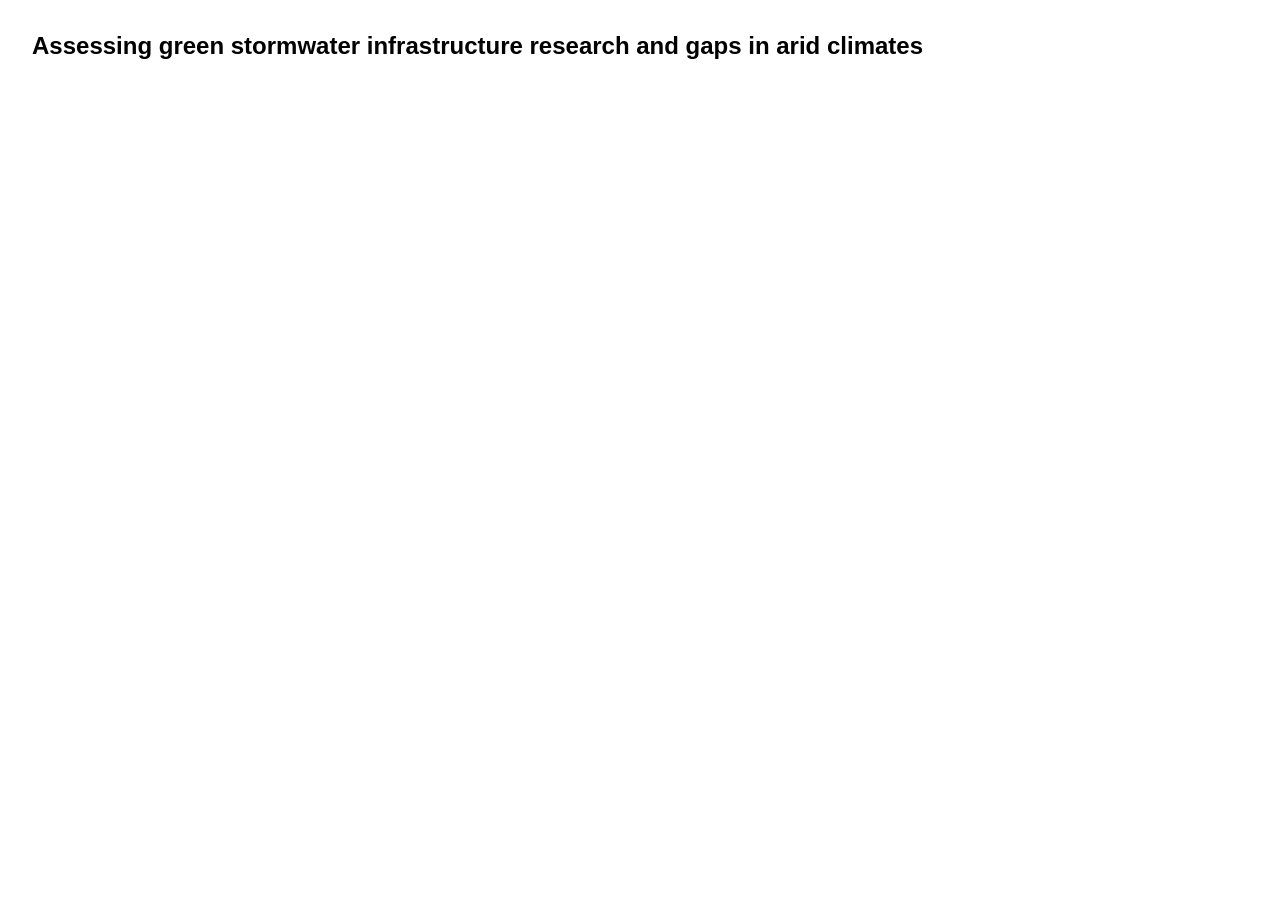
<file: index_v1.html>
<!DOCTYPE html>
<html lang="en">
<head>
  <meta charset="UTF-8" />
  <title>Assessing GSI Research in Arid Climates</title>
  <script src="https://d3js.org/d3.v7.min.js"></script>
  <style>
    body {
      font-family: sans-serif;
      margin: 2rem;
    }
    h1 {
      font-size: 1.5rem;
      margin-bottom: 1rem;
    }
    .legend text {
      text-transform: capitalize;
    }
  </style>
</head>
<body>

<h1>Assessing green stormwater infrastructure research and gaps in arid climates</h1>
<div id="chart"></div>

<script>
/* ---------------------------------------------------
   CONSTANTS
--------------------------------------------------- */
const width = 700;
const radius = width / 2.8;
const RADIUS_PADDING = 50;
const FONT_SIZE = 11;
const HOVER_FONT_SIZE = 13;
const TEXT_OFFSET = 23;
const TEXT_VERTICAL_OFFSET = "0.31em";
const CURVE_BETA = 0.75;
const DEFAULT_STROKE_WIDTH = 1;
const HOVER_STROKE_WIDTH = 3;
const LEGEND_ITEM_WIDTH = 115;
const LEGEND_CIRCLE_RADIUS = 7;
const LEGEND_TEXT_OFFSET = 18;
const LEGEND_TOP_MARGIN = 17;

/* Updated rotation */
const ROTATION_DEGREES = -45;
const ROTATION_RADIANS = ROTATION_DEGREES * Math.PI / 180;

/* base rotation for upward orientation */
const GLOBAL_ROTATION = Math.PI / 2 + ROTATION_RADIANS;

const groupColors = ["#F39C12", "#E74C3C", "#9B59B6", "#2ECC71", "#3498DB" ];
const colornone = "#ccc";

/* ---------------------------------------------------
   HELPERS
--------------------------------------------------- */

function id(node) {
  return `${node.parent ? id(node.parent) + "_" : ""}${node.data.name}`;
}

function hierarchy(data, delimiter = "_") {
  let root;
  const map = new Map();
  data.forEach(function find(d) {
    const { name } = d;
    if (map.has(name)) return map.get(name);
    const i = name.lastIndexOf(delimiter);
    map.set(name, d);
    if (i >= 0) {
      find({ name: name.substring(0, i), children: [] }).children.push(d);
      d.name = name.substring(i + 1);
    } else {
      root = d;
    }
    return d;
  });
  return root;
}

function bilink(root) {
  const map = new Map(root.leaves().map(d => [id(d), d]));
  for (const d of root.leaves()) {
    d.incoming = [];
    d.outgoing = d.data.imports.map(i => [d, map.get(i)]);
  }
  for (const d of root.leaves()) {
    for (const o of d.outgoing) o[1].incoming.push(o);
  }
  return root;
}

function reversePaperOrder(root) {
  root.children.forEach(child => {
    if (child.data.name === "Paper") {
      child.children.reverse();
    }
  });
}

/* ---------------------------------------------------
   LOAD DATA
--------------------------------------------------- */

fetch("https://raw.githubusercontent.com/juliannareynolds919/GSI-visualization/refs/heads/main/gsi-data.json")
  .then(res => res.json())
  .then(data => {

/* ---------------------------------------------------
   BUILD HIERARCHY + CLUSTER
--------------------------------------------------- */

// 1. Create the D3 cluster layout
const tree = d3.cluster().size([2 * Math.PI, radius - RADIUS_PADDING]);

// 2. Build hierarchy ONCE
const hierarchyRoot = d3.hierarchy(hierarchy(data))
  .sort((a, b) =>
    d3.ascending(a.height, b.height) ||
    d3.ascending(a.data.name, b.data.name)
  );

// 3. Reverse the Paper children BEFORE layout
reversePaperOrder(hierarchyRoot);

// 4. Now run bilink + tree layout ONCE
const root = tree(bilink(hierarchyRoot));

/* ---------------------------------------------------
   SVG + BUNDLE LINE
--------------------------------------------------- */

const svg = d3.create("svg")
  .attr("width", width)
  .attr("height", width)
  .attr("viewBox", [-width / 2, -width / 2, width, width])
  .attr("style", `max-width:100%; height:auto; font:${FONT_SIZE}px sans-serif;`);

const line = d3.lineRadial()
  .curve(d3.curveBundle.beta(CURVE_BETA))
  .radius(d => d.y)
  .angle(d => d.x + GLOBAL_ROTATION);

/* ---------------------------------------------------
   GROUPING FOR CATEGORY ARCS
--------------------------------------------------- */

const groupedNodes = d3.groups(root.leaves(), d => {
  let current = d;
  while (current.parent && current.parent !== root)
    current = current.parent;
  return current.data.name;
});

let groupData = groupedNodes.map(([label, nodes]) => {
  const angles = nodes.map(d => d.x).sort(d3.ascending);
  return {
    label,
    startAngle: angles[0],
    endAngle: angles[angles.length - 1]
  };
});

/* ---------------------------------------------------
   SORT LEGEND ORDER (CUSTOM ORDER)
--------------------------------------------------- */

const desiredOrder = [
  "Paper",
  "Methodology",
  "Location",
  "GSI Practice",
  "Results"
];

groupData.sort((a, b) =>
  desiredOrder.indexOf(a.label) - desiredOrder.indexOf(b.label)
);

/* ---------------------------------------------------
   CATEGORY ARCS
--------------------------------------------------- */

groupData.forEach((group, i) => {
  const arc = d3.arc()
    .innerRadius(radius - 40)
    .outerRadius(radius - 40);

  svg.append("path")
    .attr("d", arc({
      startAngle: group.startAngle + GLOBAL_ROTATION,
      endAngle: group.endAngle + GLOBAL_ROTATION
    }))
    .attr("stroke", groupColors[i % groupColors.length])
    .attr("stroke-width", 10)
    .attr("fill", "none");
});

/* ---------------------------------------------------
   LINKS
--------------------------------------------------- */

const link = svg.append("g")
  .attr("stroke", colornone)
  .attr("stroke-width", DEFAULT_STROKE_WIDTH)
  .attr("fill", "none")
  .selectAll("path")
  .data(root.leaves().flatMap(leaf => leaf.outgoing))
  .join("path")
  .style("mix-blend-mode", "multiply")
  .attr("d", ([i, o]) => line(i.path(o)))
  .each(function (d) { d.path = this; });

/* ---------------------------------------------------
   HOVER HANDLERS (FIXED)
--------------------------------------------------- */

function overed(event, d) {
  link.style("mix-blend-mode", null);
  d3.select(this)
    .attr("font-weight", "bold")
    .attr("font-size", HOVER_FONT_SIZE);

  // Highlight incoming links and their source labels
  d.incoming.forEach(linkDatum => {
    const [source, target] = linkDatum;

    // Find destination category for color
    let cur = target;
    while (cur.parent && cur.parent !== root) cur = cur.parent;
    const idx = groupData.findIndex(g => g.label === cur.data.name);
    const color = groupColors[idx % groupColors.length];

    // Color the link
    d3.select(linkDatum.path)
      .attr("stroke", color)
      .attr("stroke-width", HOVER_STROKE_WIDTH)
      .raise();

    // Highlight the source label
    if (source.text) {
      d3.select(source.text)
        .attr("font-weight", "bold")
        .attr("font-size", HOVER_FONT_SIZE);
    }
  });

  // Highlight outgoing links and their target labels
  d.outgoing.forEach(linkDatum => {
    const [source, target] = linkDatum;

    let cur = target;
    while (cur.parent && cur.parent !== root) cur = cur.parent;
    const idx = groupData.findIndex(g => g.label === cur.data.name);
    const color = groupColors[idx % groupColors.length];

    d3.select(linkDatum.path)
      .attr("stroke", color)
      .attr("stroke-width", HOVER_STROKE_WIDTH)
      .raise();

    if (target.text) {
      d3.select(target.text)
        .attr("font-weight", "bold")
        .attr("font-size", HOVER_FONT_SIZE);
    }
  });
}

function outed(event, d) {
  link.style("mix-blend-mode", "multiply");
  d3.select(this)
    .attr("font-weight", null)
    .attr("font-size", FONT_SIZE);

  // Reset link styles
  d3.selectAll(d.incoming.map(ld => ld.path))
    .attr("stroke", colornone)
    .attr("stroke-width", DEFAULT_STROKE_WIDTH);

  d3.selectAll(d.outgoing.map(ld => ld.path))
    .attr("stroke", colornone)
    .attr("stroke-width", DEFAULT_STROKE_WIDTH);

  // Reset connected labels
  d3.selectAll(d.incoming.map(ld => ld[0].text))
    .attr("font-weight", null)
    .attr("font-size", FONT_SIZE);

  d3.selectAll(d.outgoing.map(ld => ld[1].text))
    .attr("font-weight", null)
    .attr("font-size", FONT_SIZE);
}

/* ---------------------------------------------------
   LABELS — FINAL, CORRECT, NON-OVERLAPPING VERSION
--------------------------------------------------- */

svg.append("g")
  .selectAll("g")
  .data(root.leaves())
  .join("g")
  .attr("transform", d => {
    const angle = d.x + GLOBAL_ROTATION;
    const angleDeg = angle * 180 / Math.PI - 90;
    return `rotate(${angleDeg}) translate(${d.y},0)`;
  })
  .append("text")
  .attr("dy", TEXT_VERTICAL_OFFSET)
  .attr("x", TEXT_OFFSET)
  .attr("text-anchor", "start")
  .each(function (d) {
    const angle = d.x + GLOBAL_ROTATION;

    const flip = Math.sin(angle) < 0;

    if (flip) {
      d3.select(this)
        .attr("text-anchor", "end")
        .attr("x", -TEXT_OFFSET)
        .attr("transform", "rotate(180)");
    }
  })
  .text(d => d.data.name)
  .each(function (d) { d.text = this; })
  .on("mouseover", overed)
  .on("mouseout", outed)
  .call(text => text.append("title").text(d =>
    `${id(d)}\n${d.outgoing.length} outgoing\n${d.incoming.length} incoming`
  ))
  .attr("fill", function (d) {
    let cur = d;
    while (cur.parent && cur.parent !== root)
      cur = cur.parent;
    const idx = groupData.findIndex(g => g.label === cur.data.name);
    return groupColors[idx % groupColors.length];
  });

/* ---------------------------------------------------
   LEGEND — NOW IN CUSTOM ORDER
--------------------------------------------------- */

const totalLegendWidth = groupData.length * LEGEND_ITEM_WIDTH;
const legendStartX = -totalLegendWidth / 2;

const legend = svg.append("g")
  .attr("class", "legend")
  .attr("transform", `translate(0, ${-width / 2 + LEGEND_TOP_MARGIN})`);

const legendItems = legend.selectAll(".legend-item")
  .data(groupData)
  .join("g")
  .attr("class", "legend-item")
  .attr("transform", (d, i) =>
    `translate(${legendStartX + i * LEGEND_ITEM_WIDTH}, 0)`
  );

legendItems.append("circle")
  .attr("cx", LEGEND_CIRCLE_RADIUS)
  .attr("cy", 0)
  .attr("r", LEGEND_CIRCLE_RADIUS)
  .attr("fill", (d, i) => groupColors[i % groupColors.length])
  .attr("stroke", "#333")
  .attr("stroke-width", 0.5);

legendItems.append("text")
  .attr("x", LEGEND_TEXT_OFFSET)
  .attr("y", 0)
  .attr("dy", "0.35em")
  .attr("font-size", "12px")
  .attr("fill", "#333")
  .text(d => d.label);

document.getElementById("chart").appendChild(svg.node());

});
</script>

</body>
</html>
</file>
